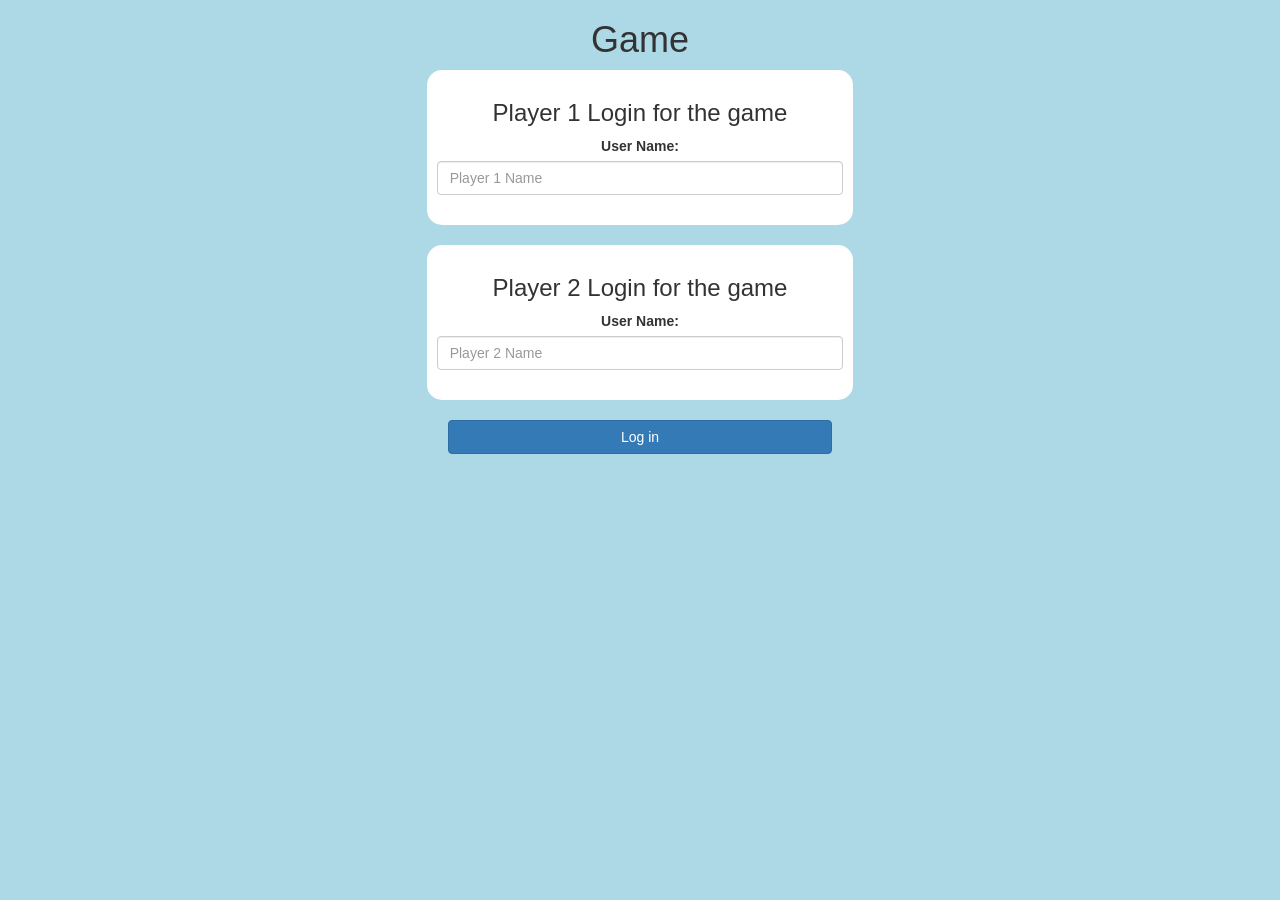
<file: index.html>
<!DOCTYPE html>
<html>
<head>
    <title>Guess The Word</title>

<meta name="viewport" content="width=device-width, initial-scale=1">
<link rel="stylesheet" href="https://maxcdn.bootstrapcdn.com/bootstrap/3.4.0/css/bootstrap.min.css">
<script src="https://ajax.googleapis.com/ajax/libs/jquery/3.4.1/jquery.min.js"></script>
<script src="https://maxcdn.bootstrapcdn.com/bootstrap/3.4.0/js/bootstrap.min.js"></script>

<link rel="stylesheet" type="text/css" href="style.css">

<script src="game_login.js"></script>
</head>
<body>

<center>
    <h1>Game</h1>

    <div class="col-lg-4 col-sm-8 col-xs-11 login_div1">
        <h3 >Player 1 Login for the game</h3>
        <label >User Name:</label>
         <input type="text" id="player1_name_input" class="form-control" placeholder="Player 1 Name">
         <br>
    </div>
<br>
    <div class="col-lg-4 col-sm-8 col-xs-11 login_div2">
        <h3 >Player 2 Login for the game</h3>
          <label >User Name:</label>
         <input type="text" id="player2_name_input" class="form-control" placeholder="Player 2 Name">
        <br>
    </div>
    <br>
        <button style="width:30%" class="btn btn-primary" onclick="addUser()">Log in</button>
</center>

</body>
</html>
</file>
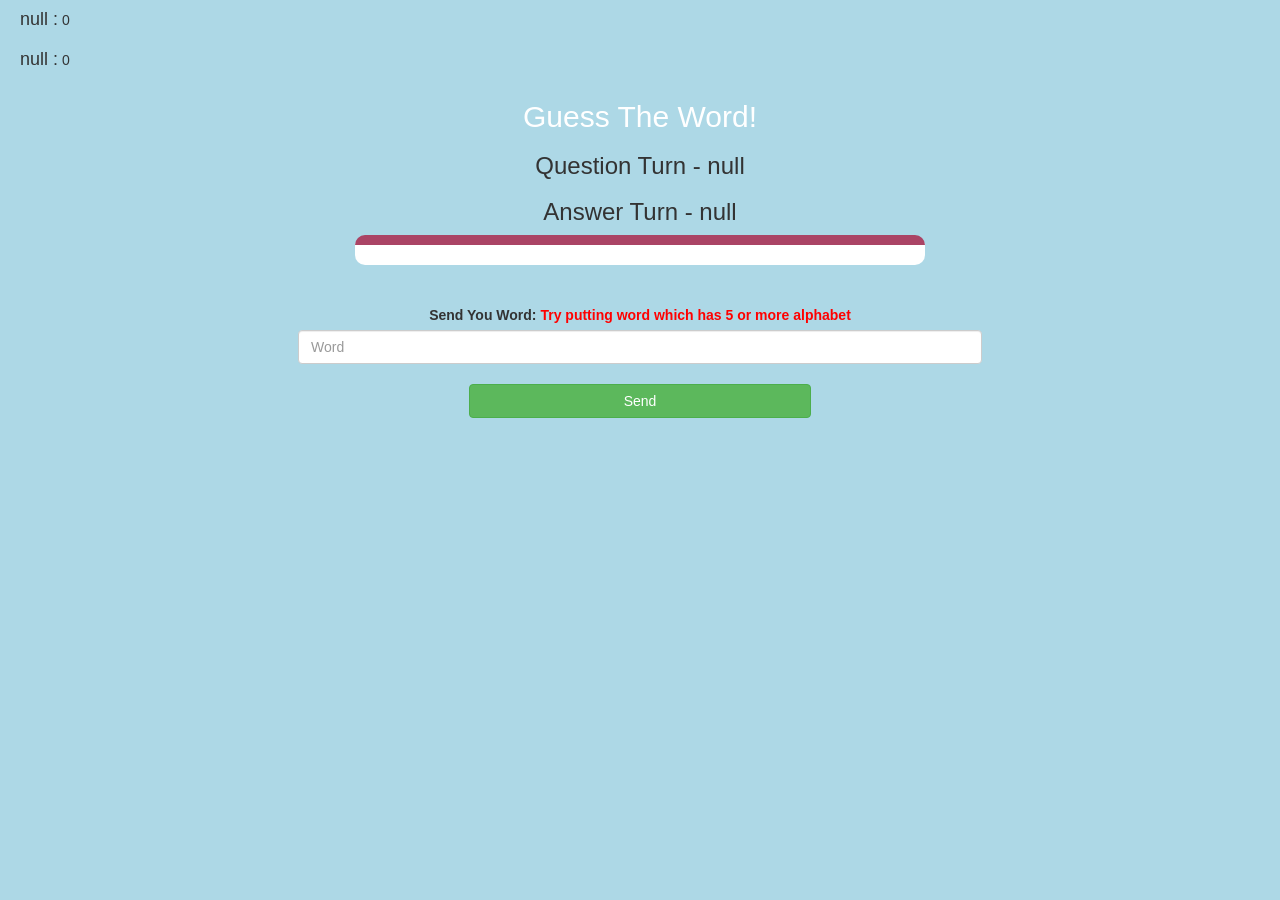
<file: game_page.html>
<!DOCTYPE html>
<html>
<head>
    <title>Guess The Word</title>

<meta name="viewport" content="width=device-width, initial-scale=1">
<link rel="stylesheet" href="https://maxcdn.bootstrapcdn.com/bootstrap/3.4.0/css/bootstrap.min.css">
<script src="https://ajax.googleapis.com/ajax/libs/jquery/3.4.1/jquery.min.js"></script>
<script src="https://maxcdn.bootstrapcdn.com/bootstrap/3.4.0/js/bootstrap.min.js"></script>
<link rel="stylesheet" type="text/css" href="style.css">
</head>
<body>

<h4 id="player1_name"></h4> <span id="player1_score"></span>
<br>
<h4 id="player2_name"></h4> <span id="player2_score"></span>

<div class="container">
    <center>
        <h2 style="color: white;">Guess The Word!</h2>
        <h3 id="player_question"></h3>
        <h3 id="player_answer"></h3>
        <div id="output" class="col-lg-6"> </div>
        <br>
        <br>
        <label>Send You Word: <b style="color: red">Try putting word which has 5 or more alphabet
        </b>
        </label>
        <input type="text" id="word" class="form-control" placeholder="Word">
        <br>
        <button onclick="send()" class="btn btn-success" style="width: 30%;">Send</button>
    </center>
</div>

<script src="game_page.js"></script>
</body>
</html>
</file>
<file: style.css>
body
{
    background: lightblue;
}

    .login_div1 , .login_div2
    {
        background: white;
        padding: 10px;
        float: none;
        border-radius: 15px;
    }


#player1_name , #player2_name
{
    display: inline-block;
    margin-left: 20px;
}
#word
{
    width: 60%;
}
#word_display
{
    letter-spacing: 5px;
}
#output
{
background: white;
border-radius: 10px;
border-top: 10px solid #AA4465;
padding: 10px;
float: none;
text-align: left;
}
</file>
